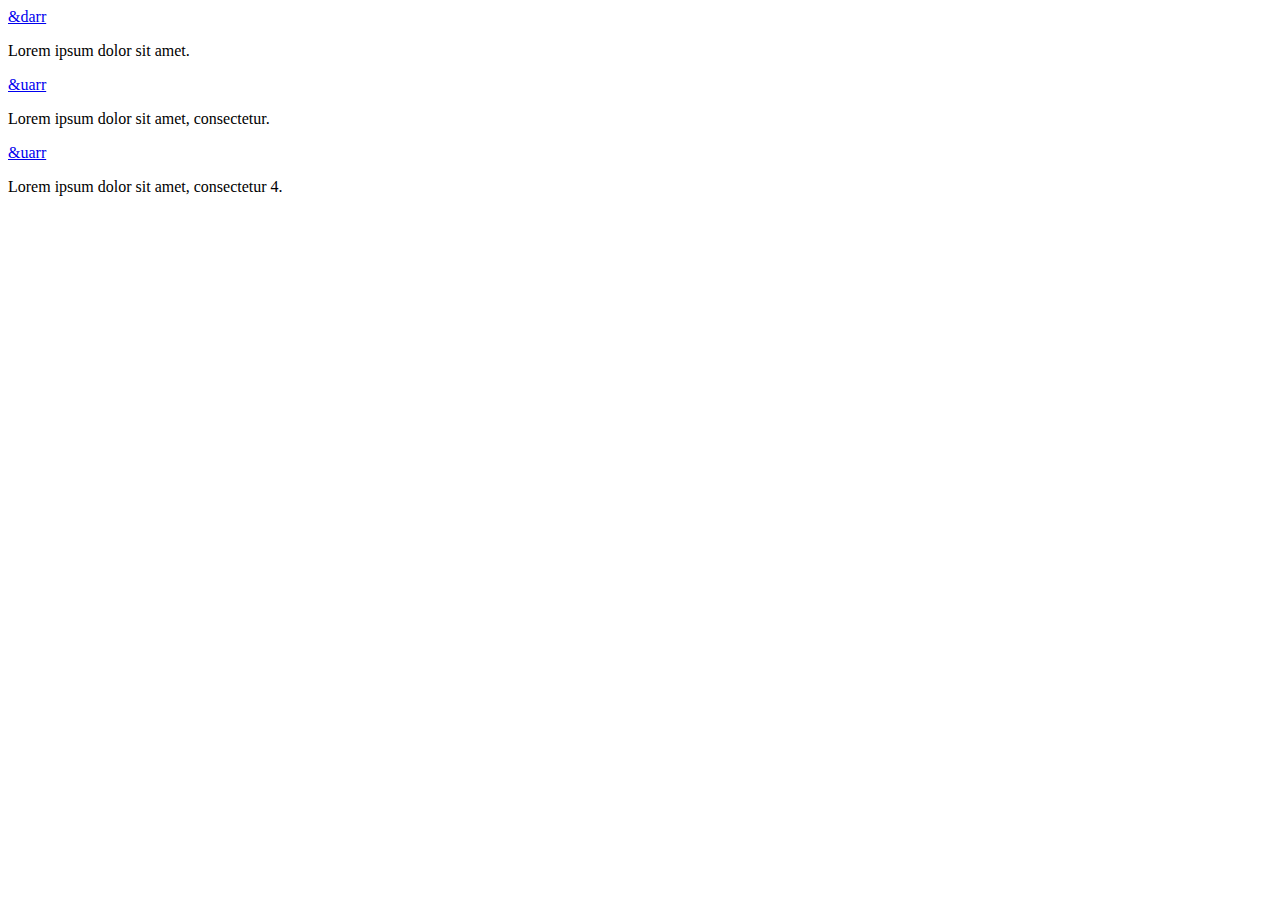
<file: hw1/index.html>
<!DOCTYPE html>
<html lang="en">
<head>
    <meta charset="UTF-8">
    <title>Title</title>
    <link rel="stylesheet" href="DZ_3">
</head>
<body>
<section id="pink" class="box-section">
    <a href="#yellow">&darr</a>
    <p>Lorem ipsum dolor sit amet.</p>
</section>

<section id="yellow" class="box-section">
    <a href="#green">&uarr</a>
    <p>Lorem ipsum dolor sit amet, consectetur.</p>
</section>

<section id="green" class="box-section">
    <a href="#pink">&uarr</a>
    <p>Lorem ipsum dolor sit amet, consectetur 4.</p>
</section>
</body>
</html>
</file>
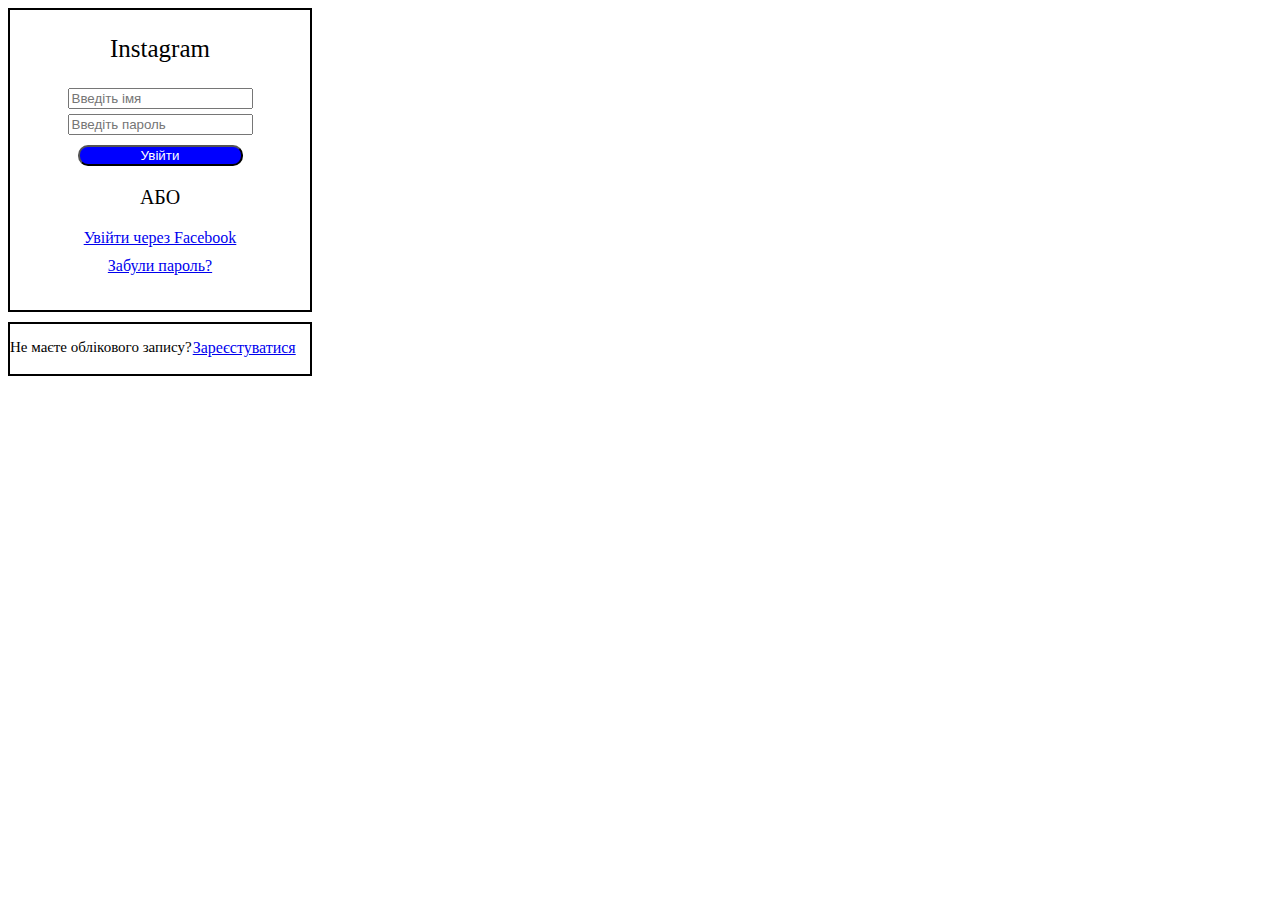
<file: fdf.html>
<!DOCTYPE html>
<html lang="en">
<head>
    <meta charset="UTF-8">
    <title>Title</title>
    <link rel="stylesheet" href="Style.css">
</head>
<body>
 <div class="flex-box">
     <p class="p">Instagram</p>
     <input type="text" name="username" placeholder="Введіть імя">
     <input class="password" name="password" placeholder="Введіть пароль">
     <button class="btn">Увійти</button>
     <p>АБО</p>
<div class="facebook">
    <i class="fa-brands fa-facebook"></i>
    <a href="#" class="href">Увійти через Facebook</a>
</div>
     <a href="#" class="pov">Забули пароль?</a>
 </div>
 <div class="box">
     <p class="pp">Не маєте облікового запису?</p>
     <a  href="#" class="flex-href">Зареєстуватися</a>
</body>
</html>
</file>
<file: Style.css>
.flex-box{
    display: flex;
    align-items: center;
    flex-direction: column;
    width: 300px;
    height: 300px;
border: 2px solid black;
}
.p{
    font-family: "Felix Titling";
    font-size: 25px;
}
.pov{
padding: 10px 0;
}
p{
    font-size: 20px
}
.btn{
width: 165px;
    color: white;
    background-color: blue;
    border-radius:10px ;
    margin-top: 10px;
}
.box{
    display: flex;
    width: 300px;
    height: 50px;
    border: 2px solid black;
    margin-top: 10px;
}
.pp{
    font-size: 15px;
}
.flex-href{
    padding: 15px 1px;
}
.password{
    margin-top: 5px;
}
</file>
